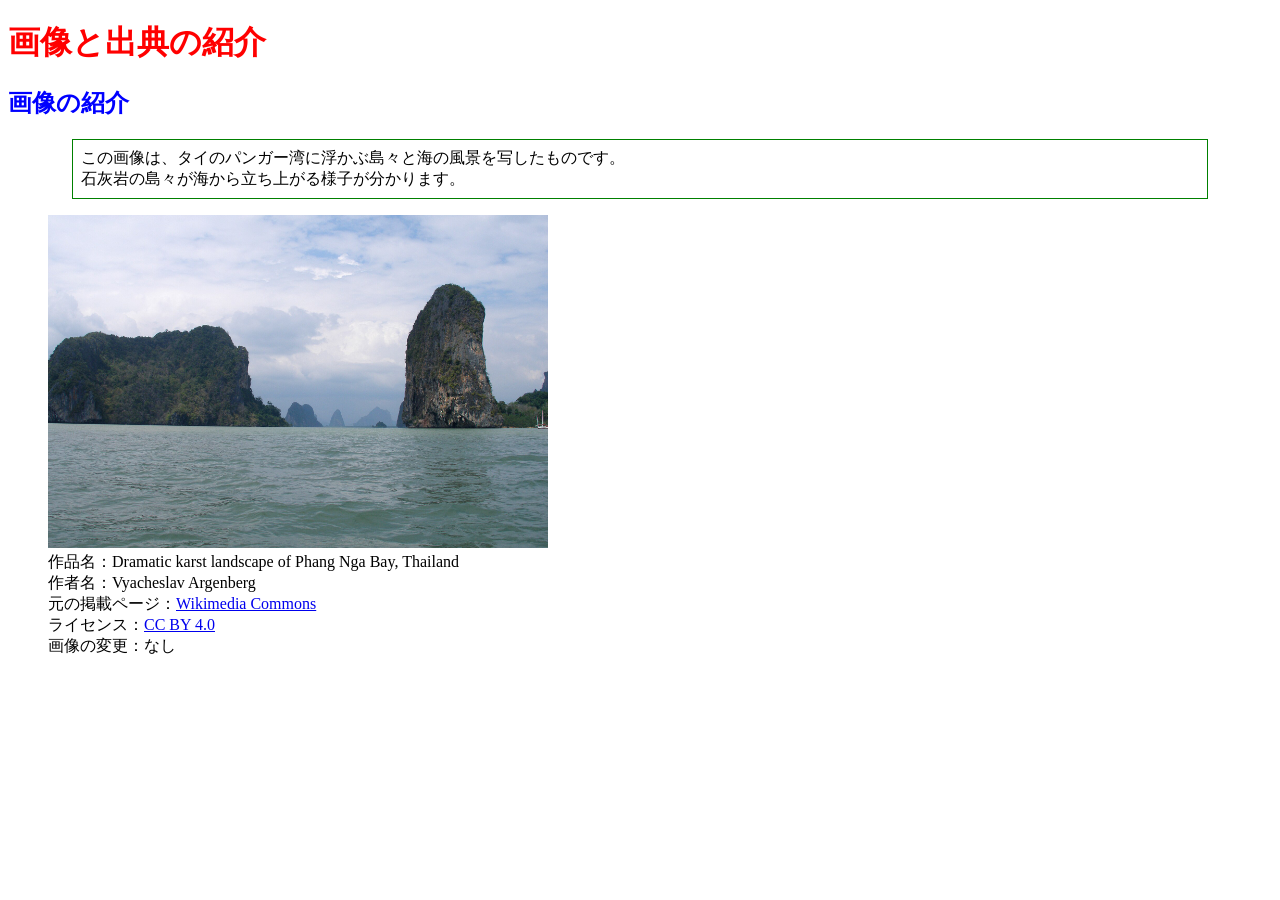
<file: week10/week10/index.html>
<!DOCTYPE html>
<html lang="ja">
<head>
    <meta charset="UTF-8">
    <title>画像と出典の紹介</title>
    <link rel="stylesheet" href="style.css">
</head>
<body>
    <h1>画像と出典の紹介</h1>
    <h2>画像の紹介</h2>
    <p>この画像は、タイのパンガー湾に浮かぶ島々と海の⾵景を写したものです。<br>
        石灰岩の島々が海から立ち上がる様子が分かります。</p>
    <figure>
        <img src="image/photo.jpg" alt="" width="500">
        <figcaption>
            作品名：Dramatic karst landscape of Phang Nga Bay, Thailand<br>
            作者名：Vyacheslav Argenberg<br>
            元の掲載ページ：<a href="commons.wikimedia.org/wiki/File:Dramatic_karst_landscape_of_Phang_Nga_Bay,_Thailand.jpg">Wikimedia Commons</a><br>
            ライセンス：<a href="https://creativecommons.org/licenses/by-nc/4.0/">CC BY 4.0</a><br>
            画像の変更：なし
        </figcaption>
    </figure>
</body>
</html>
</file>
<file: week10/week10/style.css>
h1 {
    color: red;
}

h2 {
    color: blue;
}

p{
    border:thin green solid;
    margin: 1em 4em;
    padding: 0.5em;
}
</file>
